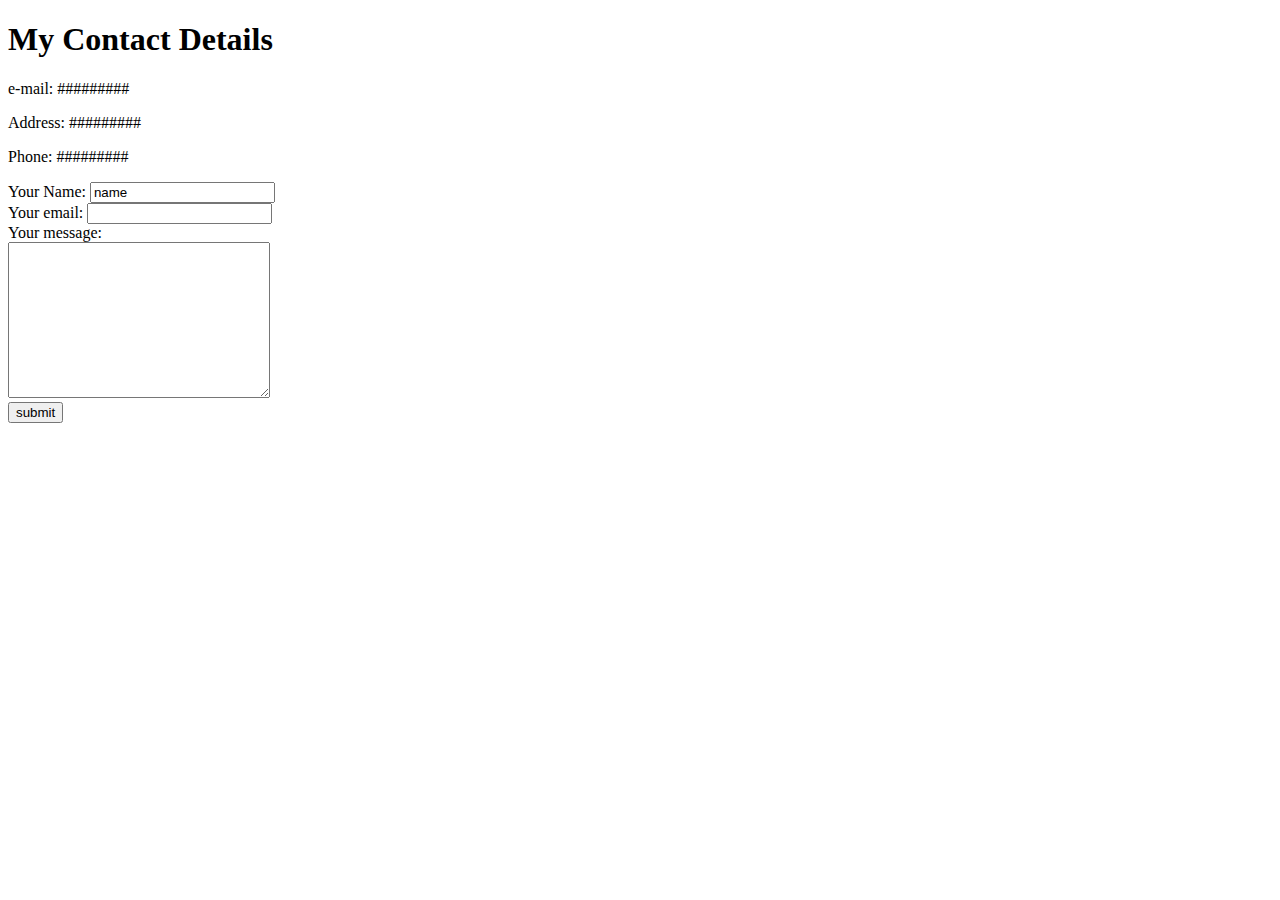
<file: contact.html>
<!DOCTYPE html>
<html lang="en">
<head>
    <meta charset="UTF-8">
    <meta http-equiv="X-UA-Compatible" content="IE=edge">
    <meta name="viewport" content="width=device-width, initial-scale=1.0">
    <title>Contact</title>
</head>
<body>
    <h1>My Contact Details</h1>
    <p>e-mail: #########</p>
    <p>Address: #########</p>
    <p>Phone: #########</p>
    <form action="mailto:info@madeupbusiness.com" method="post" enctype="text/plain">
        <Label>Your Name:</Label>
        <input type="text" name="yourName" value="name"><br>
        <label for="">Your email:</label>
        <input type="email" name="yourEmail" id=""><br>
        <label for="">Your message:</label><br>
        <textarea name="yourMessage" id="" cols="30" rows="10"></textarea><br>
        <input type="submit" value="submit">
    </form>
</body>
</html>
</file>
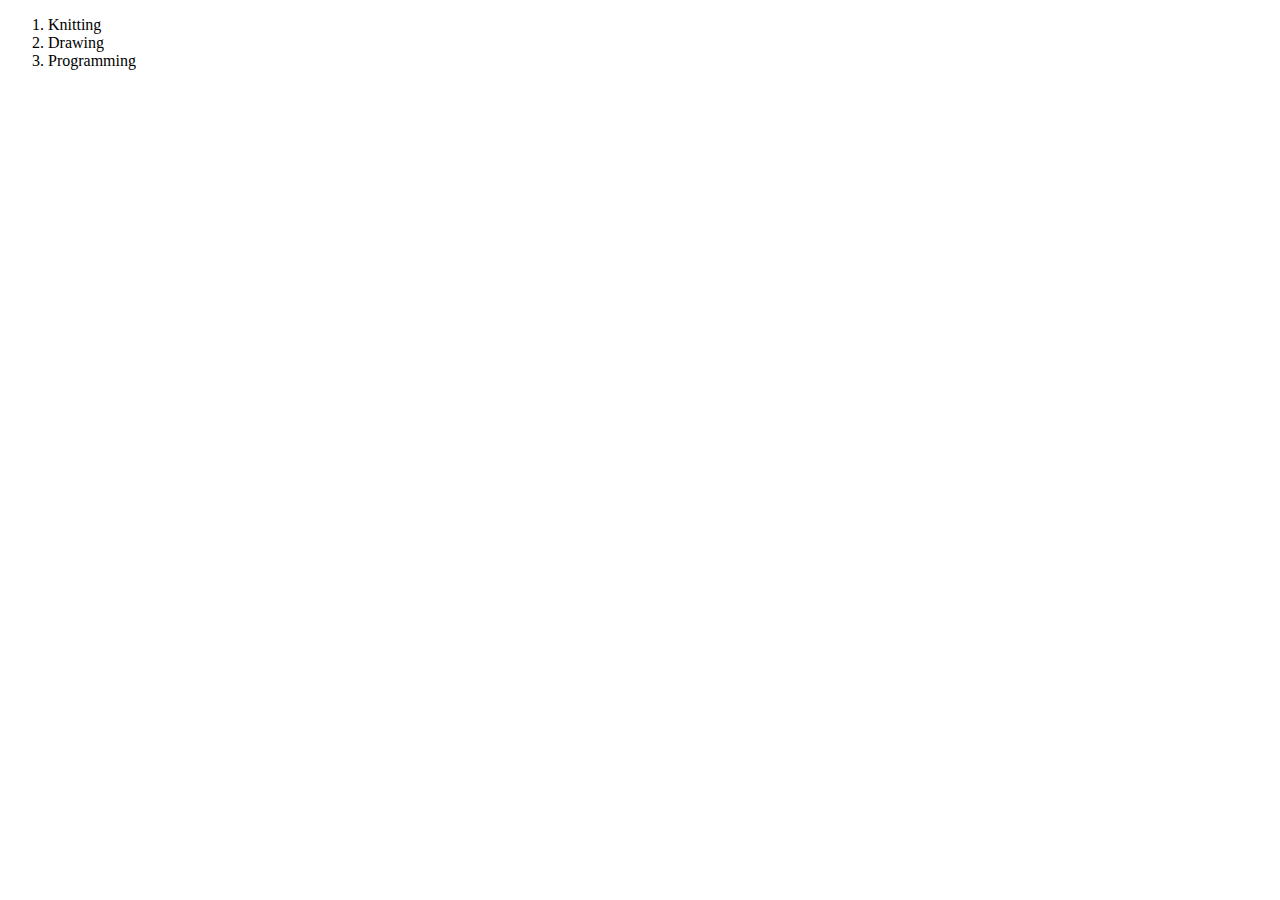
<file: hobbies.html>
<!DOCTYPE html>
<html lang="en">
<head>
    <meta charset="UTF-8">
    <meta http-equiv="X-UA-Compatible" content="IE=edge">
    <meta name="viewport" content="width=device-width, initial-scale=1.0">
    <title>Hobbies</title>
</head>
<body>
    <ol>
        <li>Knitting</li>
        <li>Drawing</li>
        <li>Programming</li>
    </ol>
</body>
</html>
</file>
